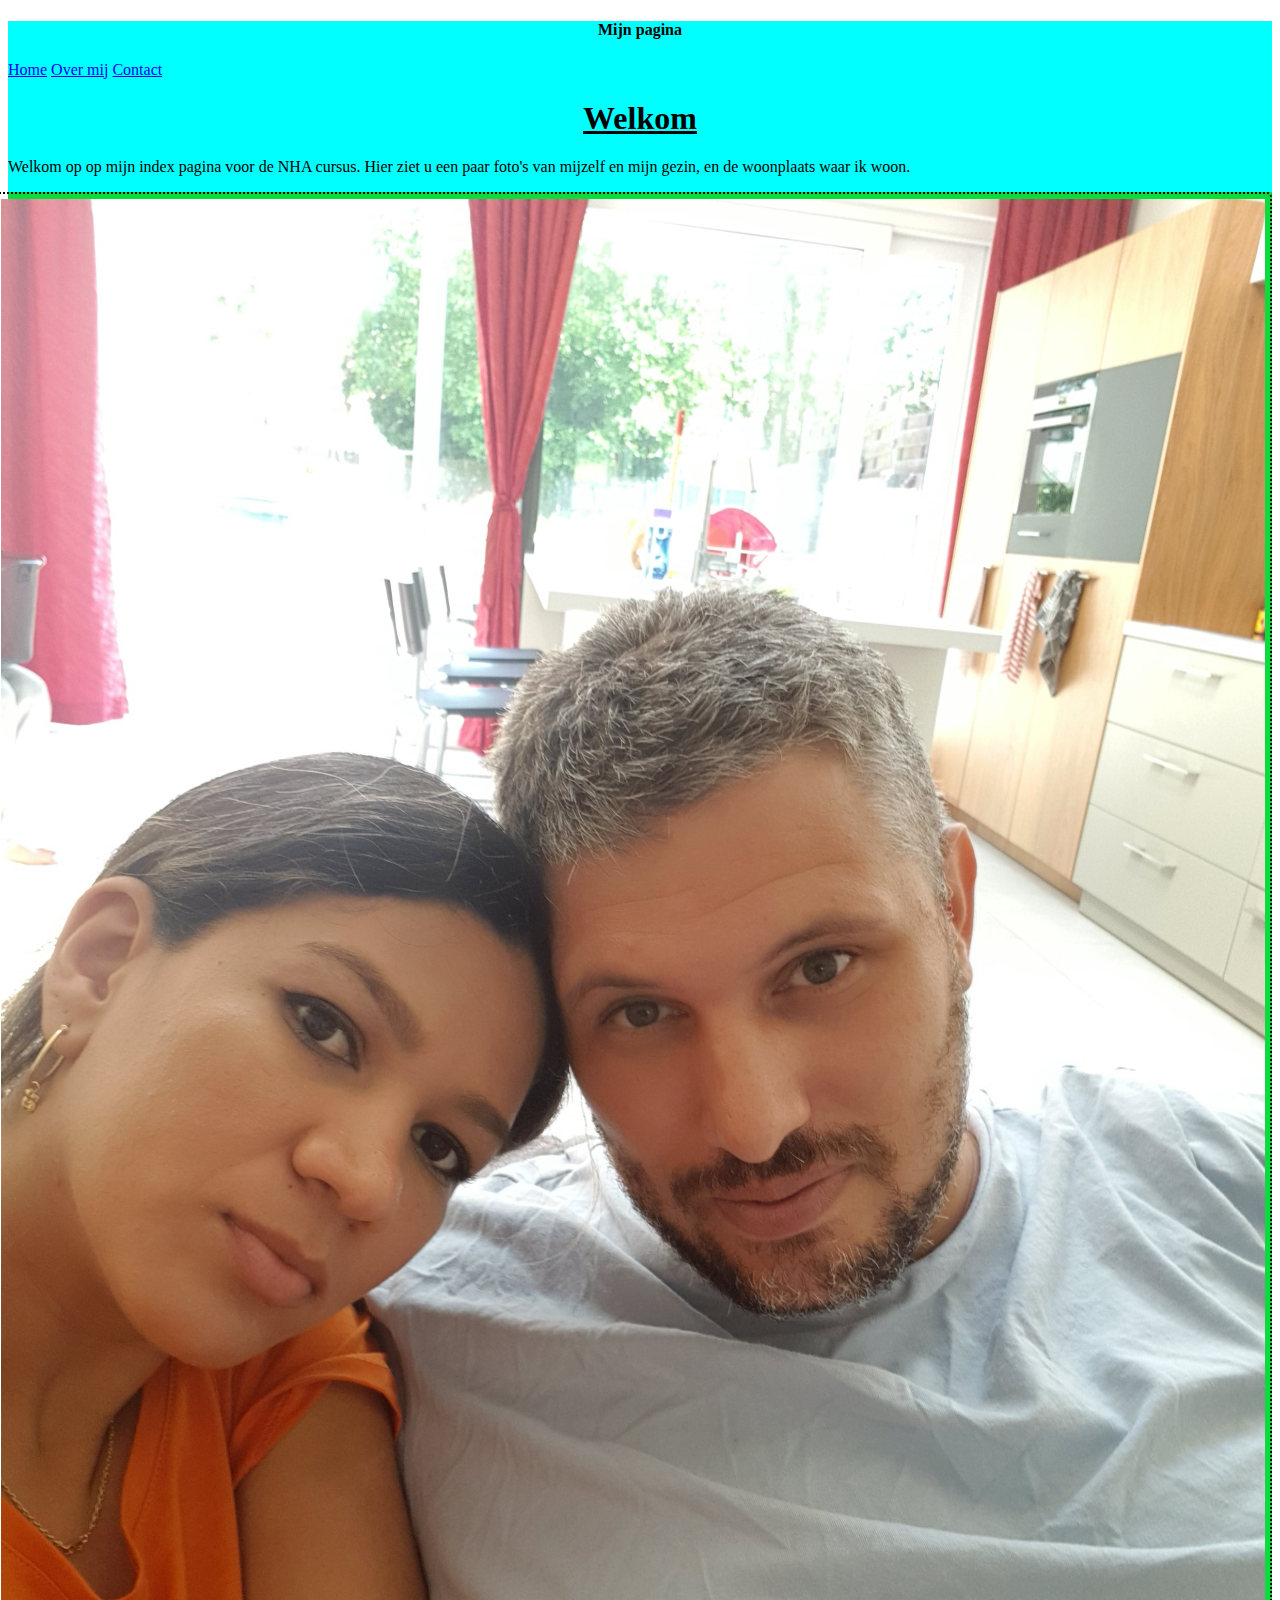
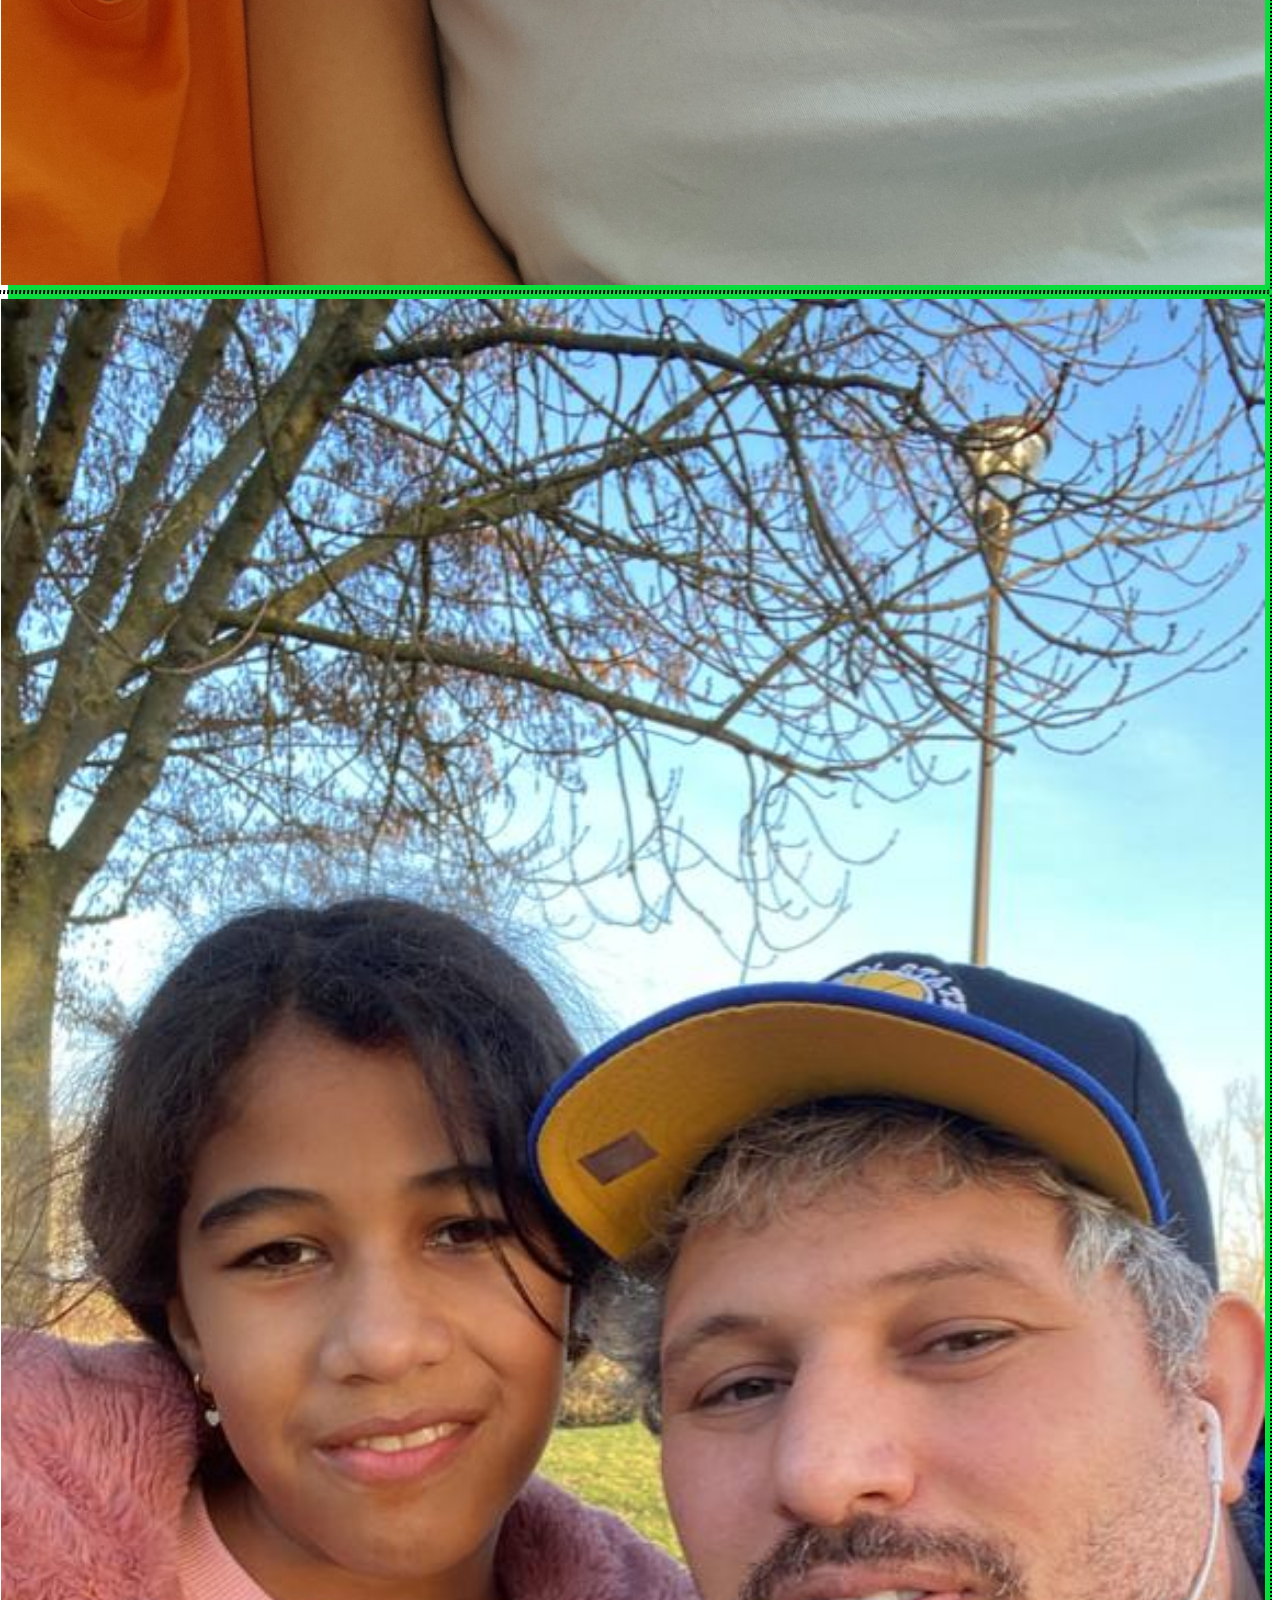
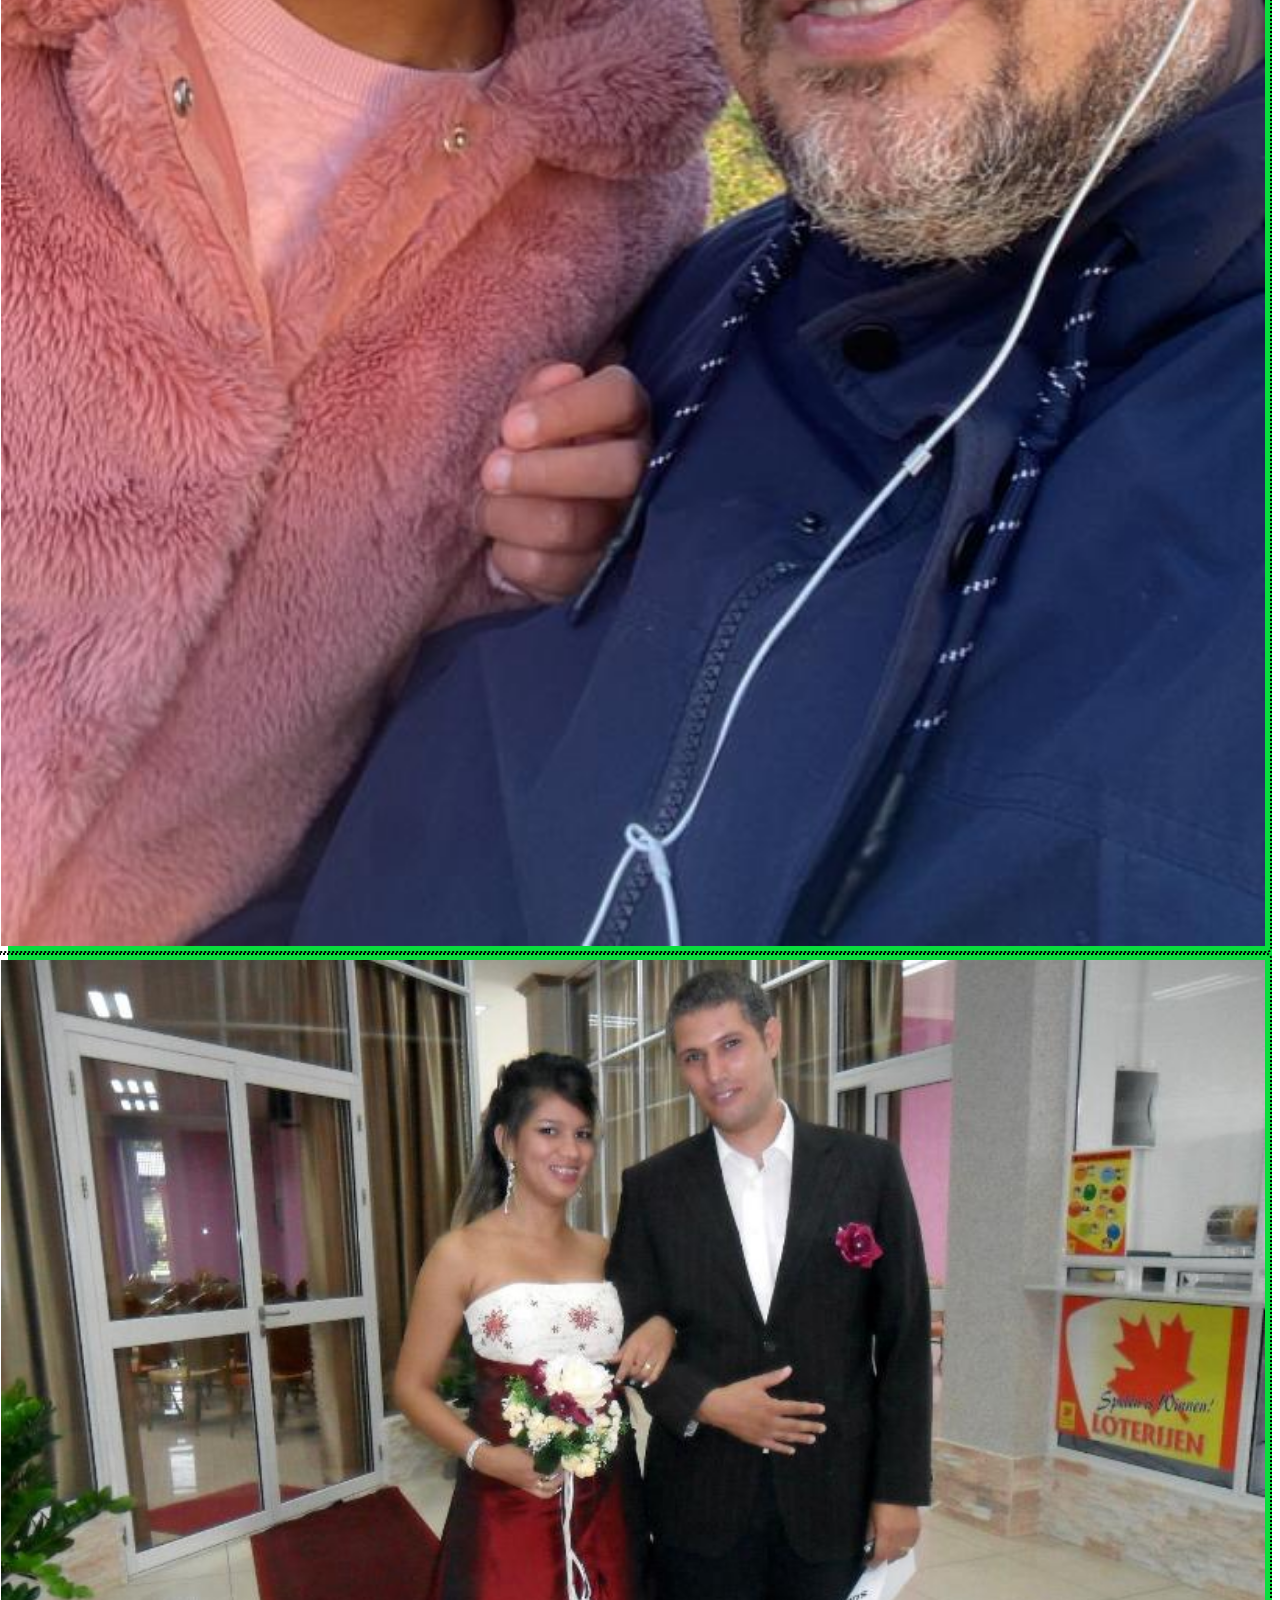
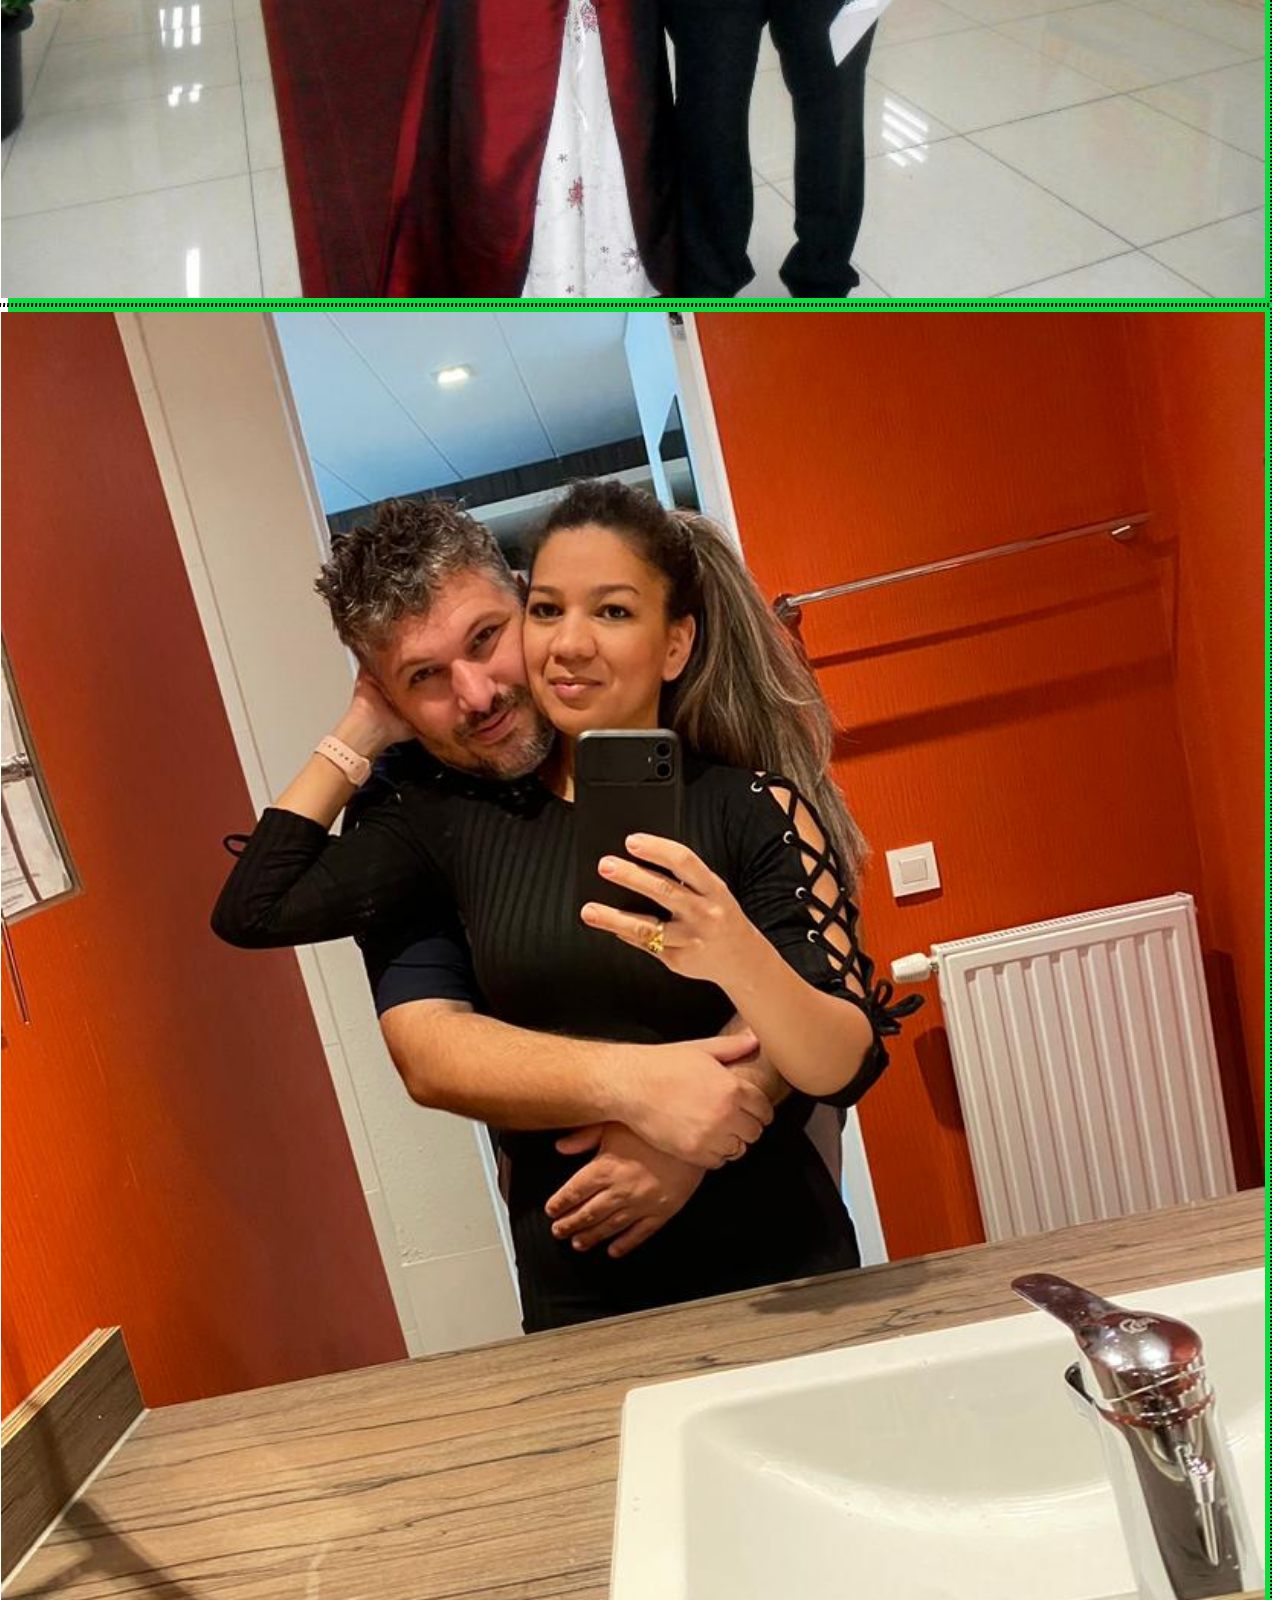
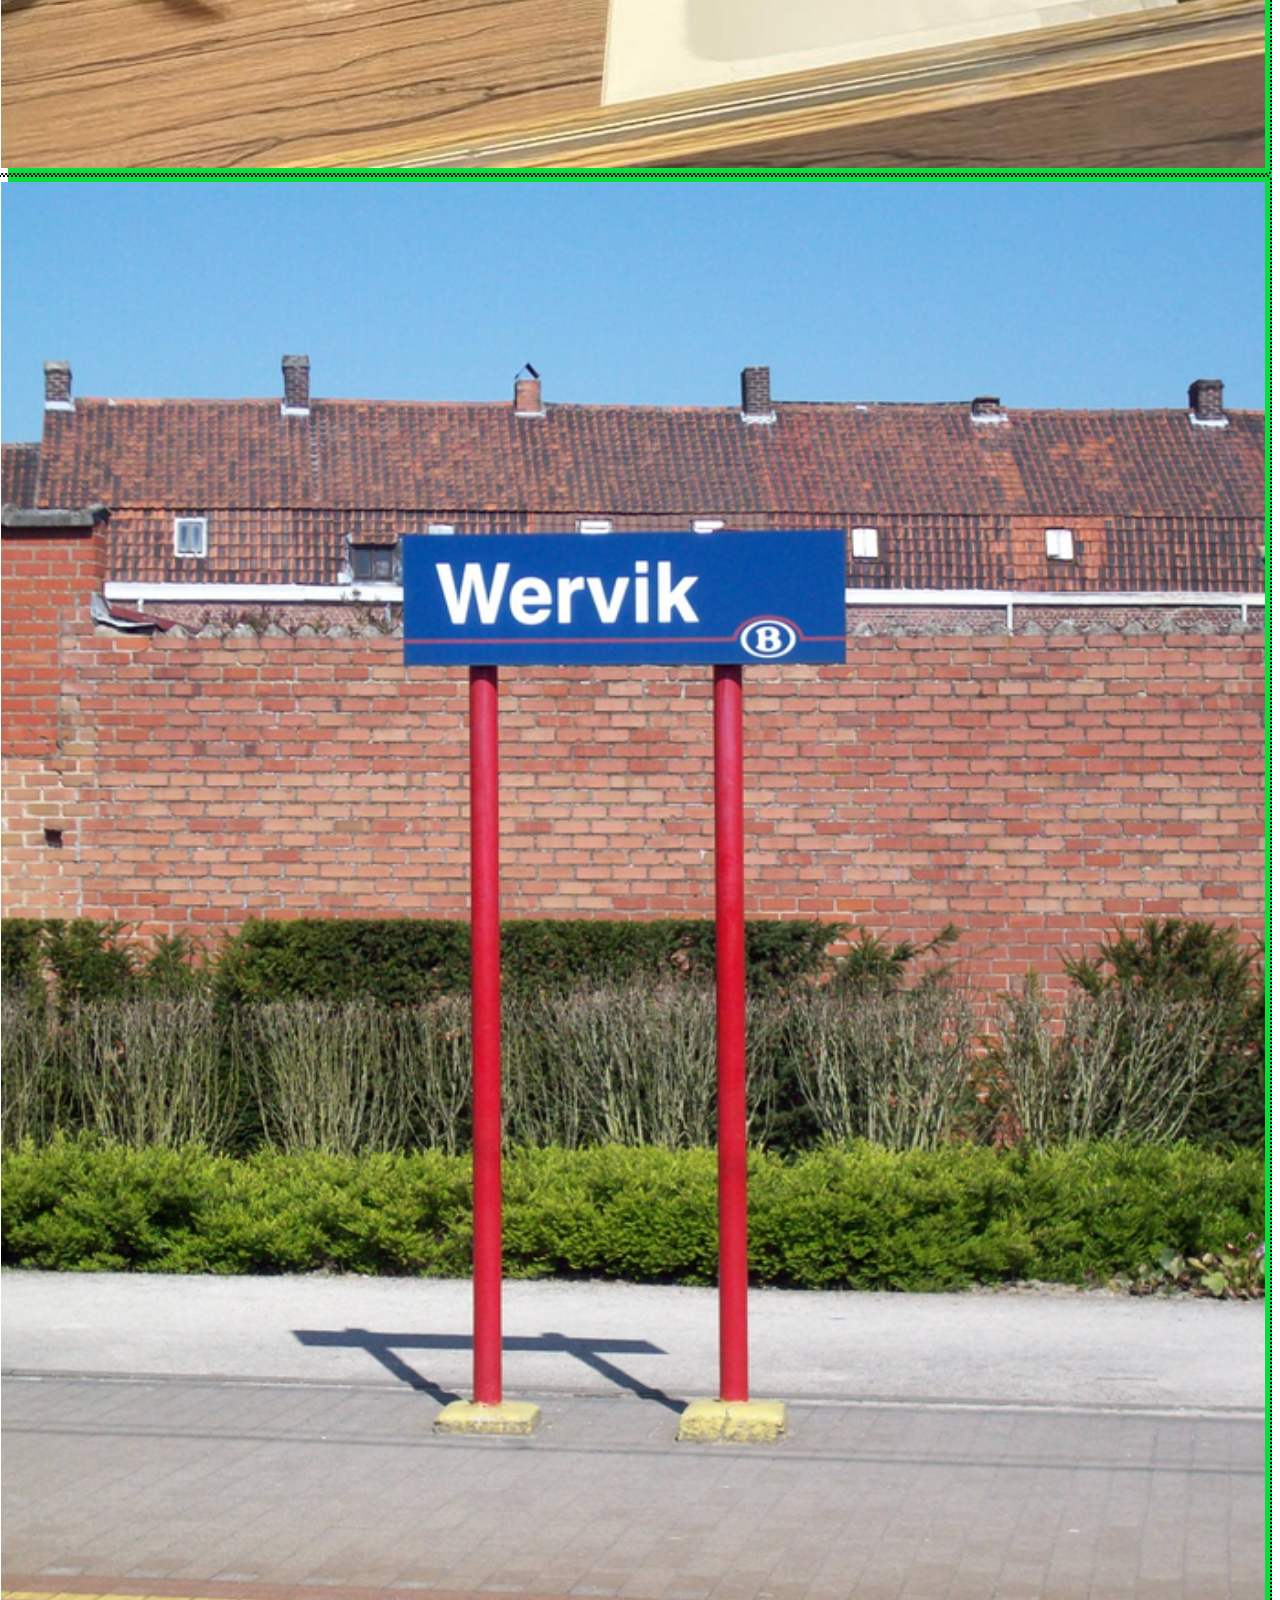
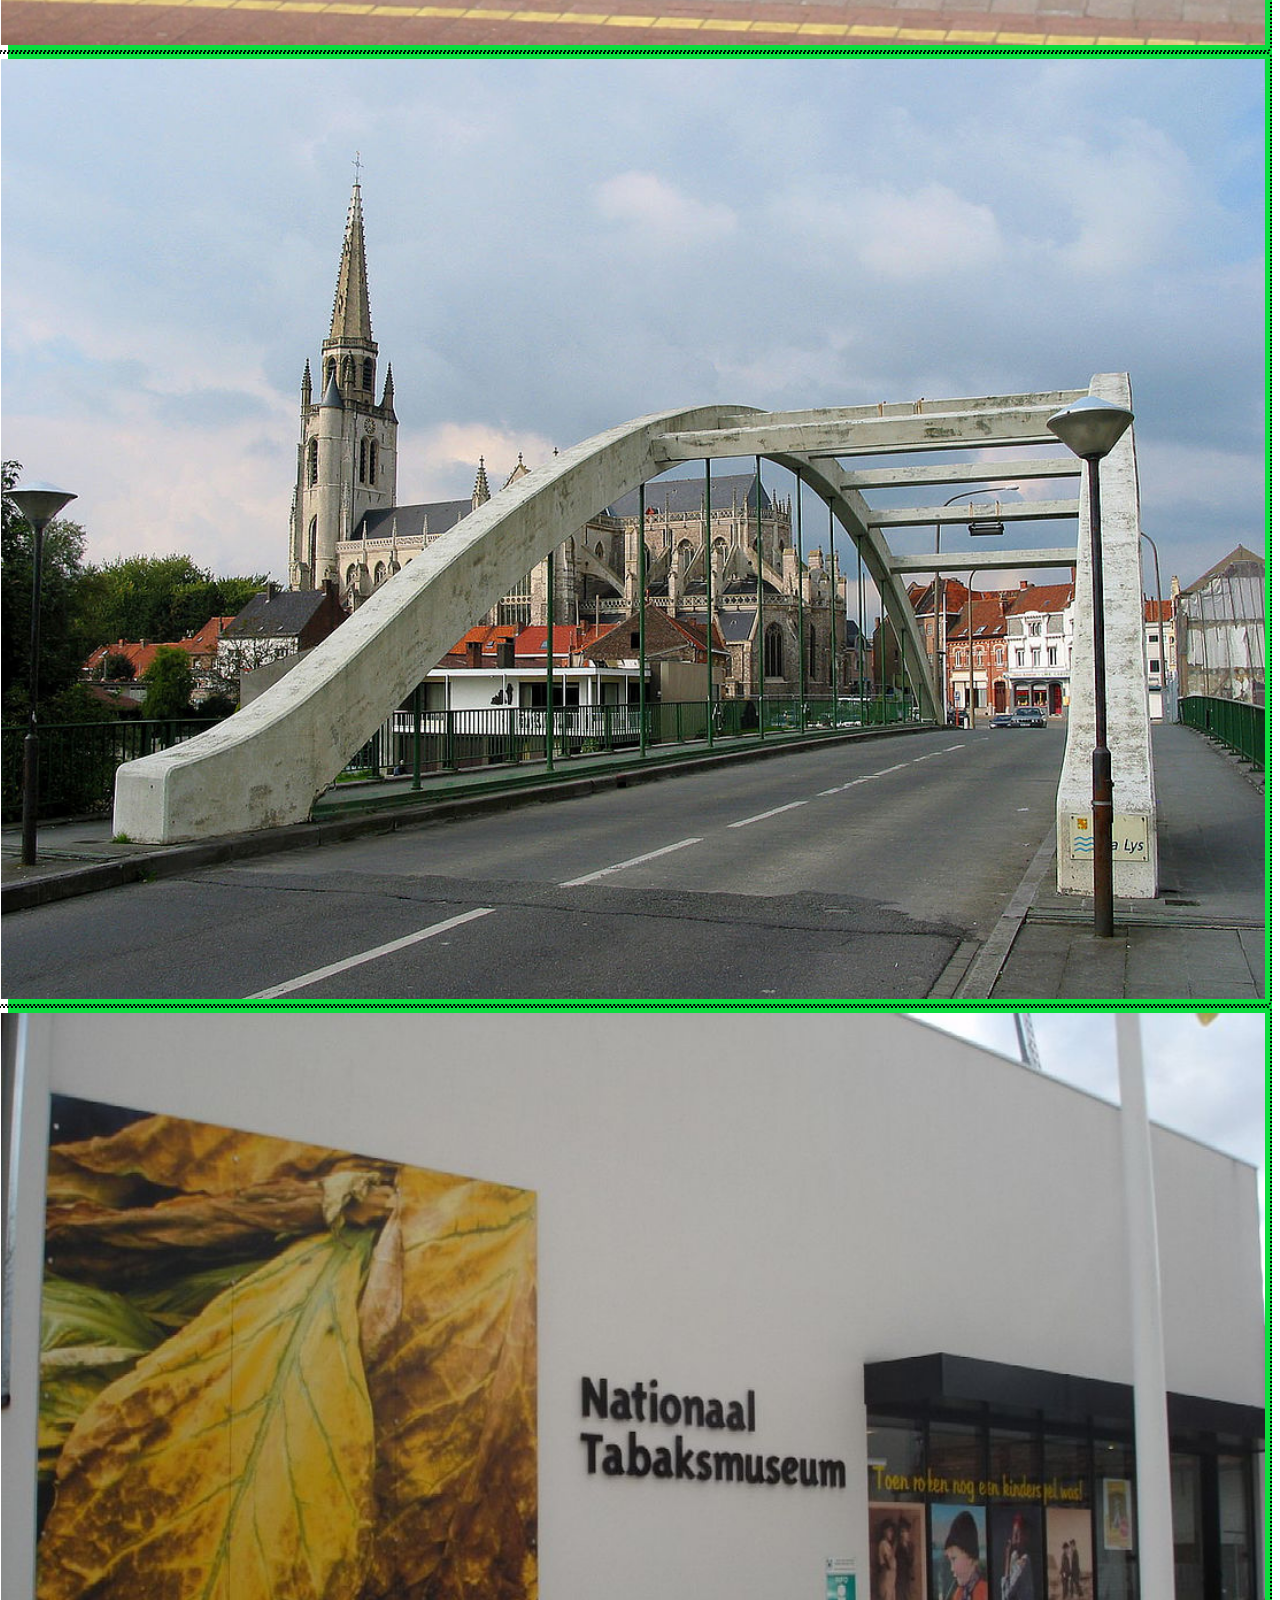
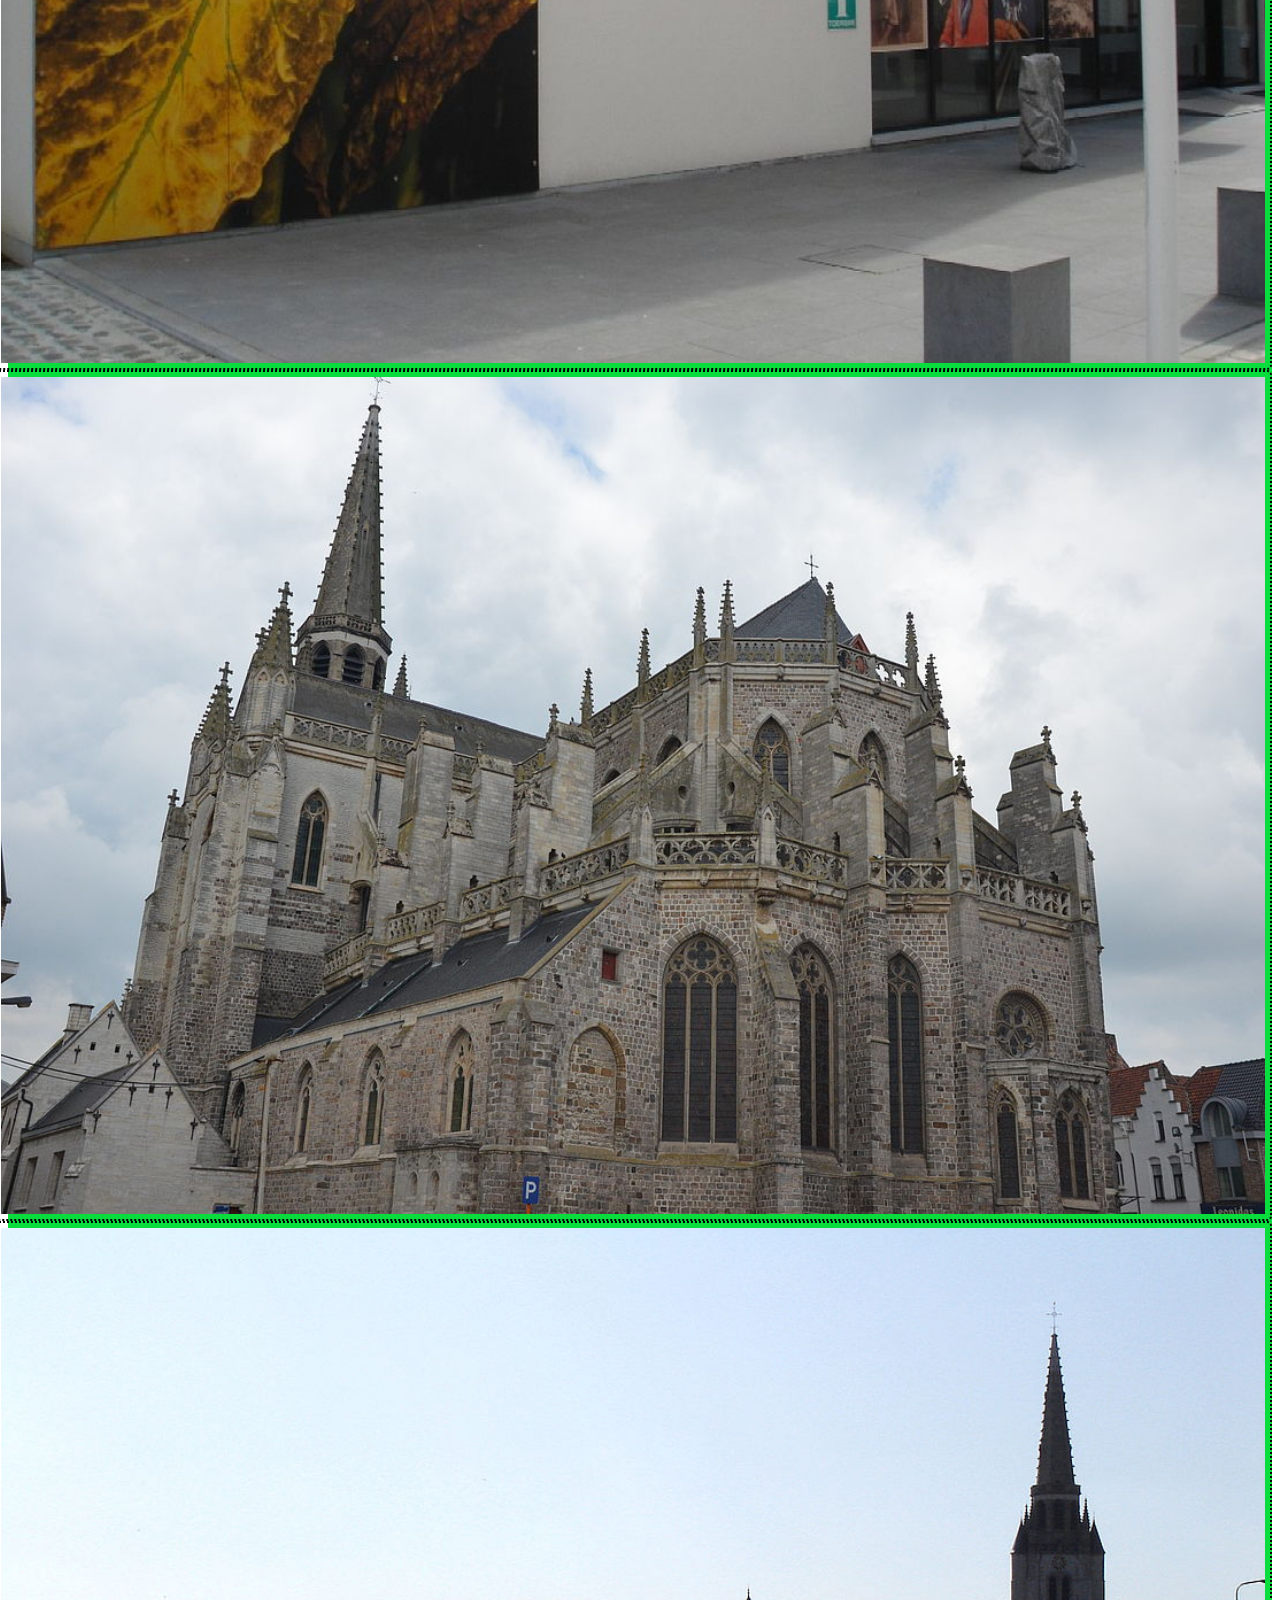
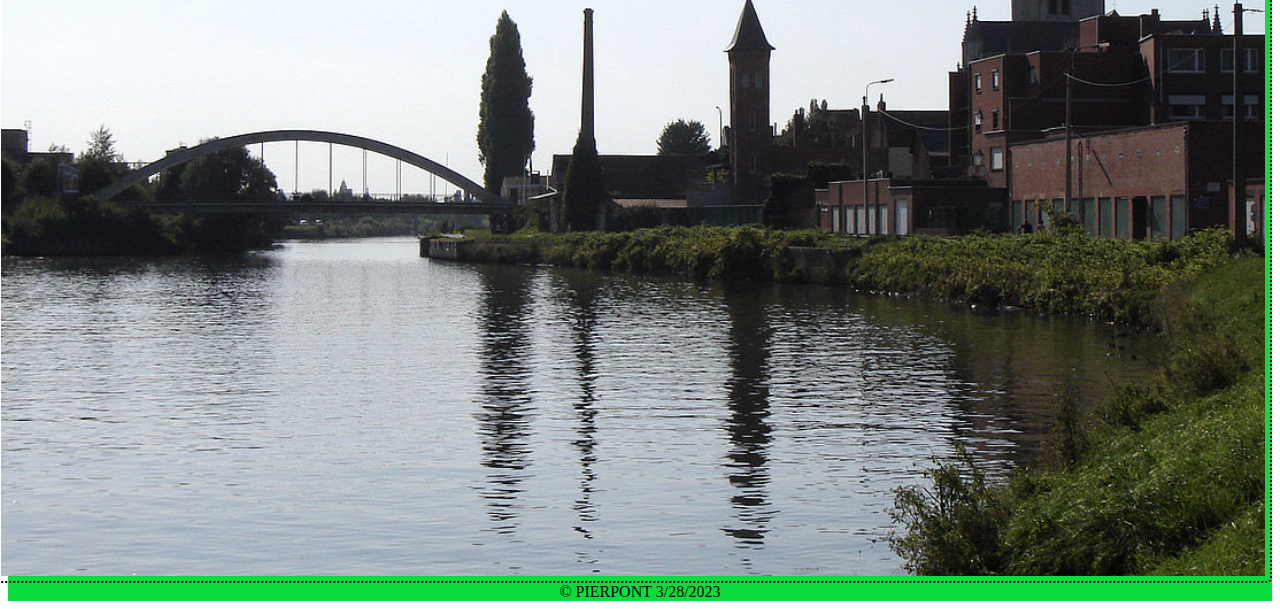
<file: index.html>
<!DOCTYPE html>
<html lang="nl">
<head>
<meta charset="utf-8">
<meta name="viewport" content="width=device-width, initial-scale=1">
<!-- Bootstrap-CSS -->
<link
href="https://cdn.jsdelivr.net/npm/bootstrap@5.0.0-beta2/dist/css/bootstrap.min.css"
rel="stylesheet"
integrity="sha384-BmbxuPwQa2lc/FVzBcNJ7UAyJxM6wuqIj61tLrc4wSX0szH/Ev+nYRRuWlolflfl"
crossorigin="anonymous">
<link rel="stylesheet" type="text/css" href="huiswerk.css">
<title>Home</title>
</head>

<body>
    
    <div class="container-sm" style="background-color: aqua;">
        <div class="row row-cols-3">
            <div class="col-12">
                <header class="mb-auto">
                    <div>
                    <h4 class="float-md-start mb-0">Mijn pagina</h4>
                    <nav class="nav nav-masthead justify-content-center float-md-end">
                    <a class="nav-link active" aria-current="page" href="https://prpierpont1980.github.io/huiswerkles22/index.html">Home</a>
                    <a class="nav-link" href="https://prpierpont1980.github.io/huiswerkles22/overmij.html">Over mij</a>
                    <a class="nav-link" href="https://prpierpont1980.github.io/huiswerkles22/contact.html">Contact</a>
                    </nav>
                    </div>
                    </header>
            </div>
            <div class="col"></div>
        <div class="col-12"><h1><u>Welkom</u></h1></div>
        <div class="col-12"><p class="fs-4">Welkom op op mijn index pagina voor de NHA cursus. Hier 
                ziet u een paar foto's van mijzelf en mijn gezin, en de woonplaats 
                waar ik woon.</p></div>
        <div class="col"><img src="fam1.jpg" title="Familie" alt="familie" class="img-responsive"></div>
        <div class="col"><img src="fam2.jpeg" title="Familie" alt="familie" class="img-responsive"></div>
        <div class="col"><img src="fam3.jpeg" title="Familie" alt="familie" class="img-responsive"></div>
        <div class="col"><img src="fam4.jpeg" title="Familie" alt="familie" class="img-responsive"></div>
        <div class="col"><img src="wervik2.png" title="Wervik" alt="woonplaats" class="img-responsive"></div>
        <div class="col"><img src="wervik3.jpg" title="Wervik" alt="woonplaats" class="img-responsive"></div>
        <div class="col"><img src="wervik4.jpg" title="Wervik" alt="woonplaats" class="img-responsive"></div>
        <div class="col"><img src="wervik1.jpg" title="Wervik" alt="woonplaats" class="img-responsive"></div>
        <div class="col"><img src="wervik5.jpg" title="Wervik" alt="woonplaats" class="img-responsive"></div>
        <div class="col-12">
            <footer>&#169; PIERPONT 3/28/2023</footer>
        </div>
        </div>
    </div>
<script src="https://cdn.jsdelivr.net/npm/bootstrap@5.0.0-beta2/dist/js/bootstrap.bundle.min.js"
    integrity="sha384-b5kHyXgcpbZJO/tY9Ul7kGkf1S0CWuKcCD38l8YkeH8z8QjE0GmW1gYU5S9FOnJ0"
    crossorigin="anonymous">
    </script>
</body>
</html>
</file>
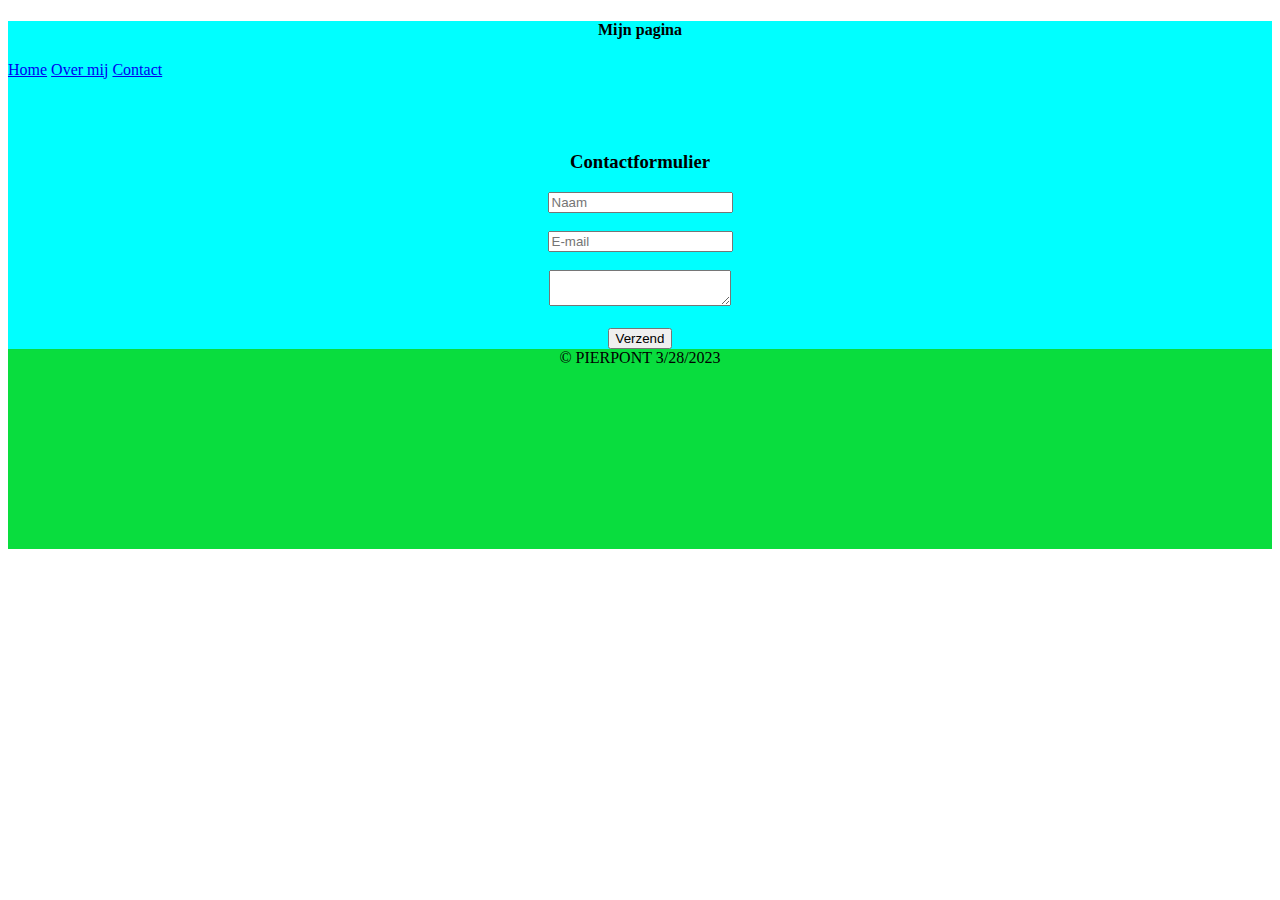
<file: contact.html>
<!DOCTYPE html>
<html lang="nl">
<head>
<!-- Verplichte metatags -->
<meta charset="utf-8">
<meta name="viewport" content="width=device-width, initial-scale=1">
<!-- Bootstrap CSS -->
<link
href="https://cdn.jsdelivr.net/npm/bootstrap@5.0.0-beta2/dist/css/bootstrap.min.css"
rel="stylesheet"
integrity="sha384-BmbxuPwQa2lc/FVzBcNJ7UAyJxM6wuqIj61tLrc4wSX0szH/Ev+nYRRuWlolflfl"
crossorigin="anonymous">
<link rel="stylesheet" type="text/css" href="huiswerk.css">
<title>Contact</title>
</head>
<body>
 <div class="container-sm" style="background-color: aqua;">
   <div class="row row-cols-3">
      <div class="col-12">
         <header class="mb-auto">
             <div>
             <h4 class="float-md-start mb-0">Mijn pagina</h4>
             <nav class="nav nav-masthead justify-content-center float-md-end">
             <a class="nav-link active" aria-current="page" href="https://prpierpont1980.github.io/huiswerkles22/index.html">Home</a>
             <a class="nav-link" href="https://prpierpont1980.github.io/huiswerkles22/overmij.html">Over mij</a>
             <a class="nav-link" href="https://prpierpont1980.github.io/huiswerkles22/contact.html">Contact</a>
             </nav>
             </div>
             </header>
    <div class="col-12"><br><br><br><h3>Contactformulier</h3></div>
    <div class="col-12"><form id="contactform" action="https://formspree.io/f/mvonyqqr" method="post">
    <input type="text" name="name" placeholder="Naam">
    <br>
    <br>
    <input type="email" name="_replyto" placeholder="E-mail">
    <br>
    <br>
    <textarea name="message" placeholder="Bericht">
    </textarea>
    <br>
    <br>
    <input type="submit" value="Verzend">
    <br>
    </form>
    </div>
    <div class="col-12">
      <footer>&#169; PIERPONT 3/28/2023</footer>
    </div>
      </div>
   </div>
 </div>
<script
src="https://cdn.jsdelivr.net/npm/bootstrap@5.0.0-beta2/dist/js/bootstrap.bundle.min.js"
integrity="sha384-b5kHyXgcpbZJO/tY9Ul7kGkf1S0CWuKcCD38l8YkeH8z8QjE0GmW1gYU5S9FOnJ0"
crossorigin="anonymous"></script>
</body>
</html>
</file>
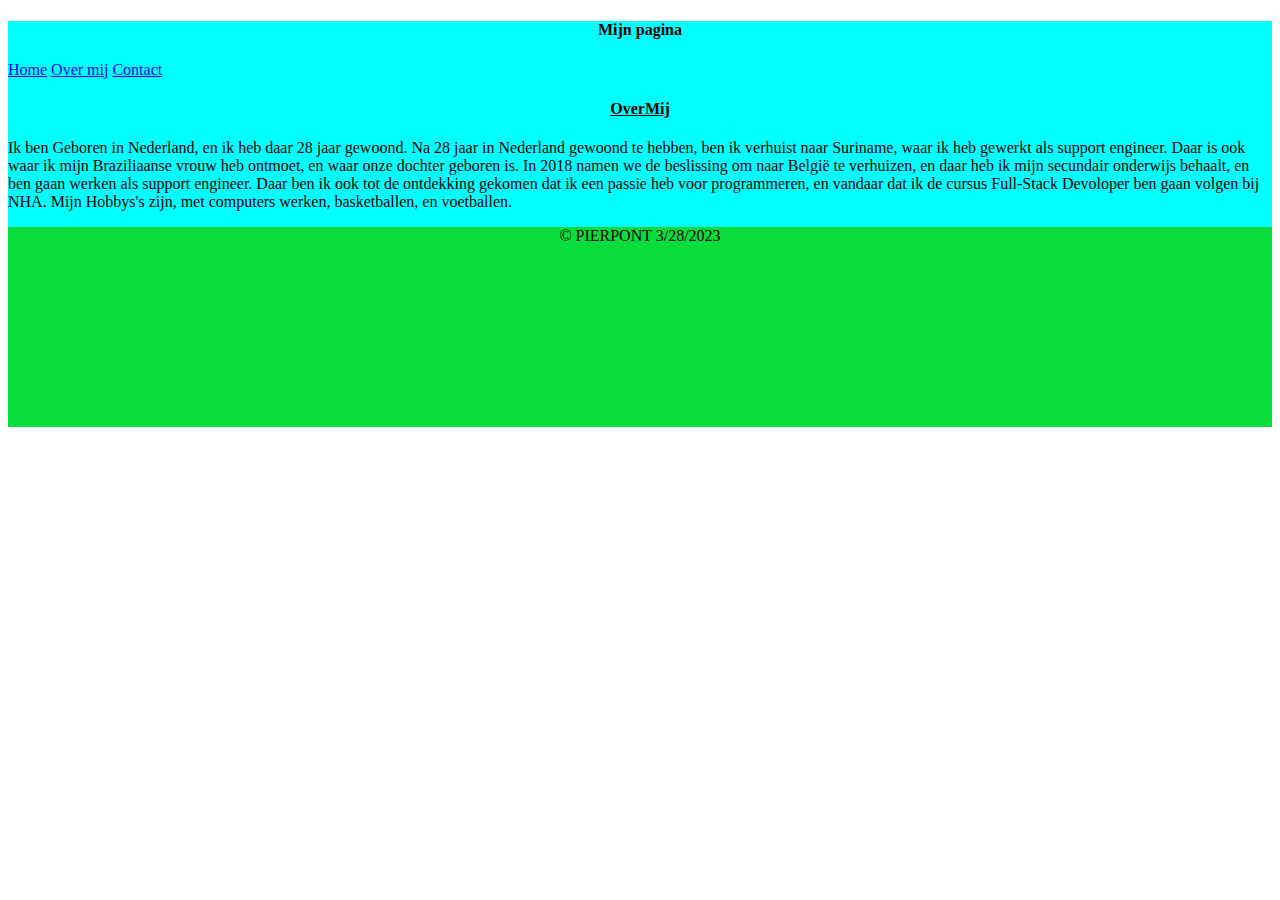
<file: overmij.html>
<!DOCTYPE html>
<html lang="nl">
<head>
<!-- Verplichte metatags -->
<meta charset="utf-8">
<meta name="viewport" content="width=device-width, initial-scale=1">
<!-- Bootstrap CSS -->
<link
href="https://cdn.jsdelivr.net/npm/bootstrap@5.0.0-beta2/dist/css/bootstrap.min.css"
rel="stylesheet"
integrity="sha384-BmbxuPwQa2lc/FVzBcNJ7UAyJxM6wuqIj61tLrc4wSX0szH/Ev+nYRRuWlolflfl"
crossorigin="anonymous">
<link rel="stylesheet" type="text/css" href="huiswerk.css">
<title>OverMij</title>
</head>
<body>
 <div class="container-sm" style="background-color: aqua;">
    <div class="row row-cols-3">
        <div class="col-12">
            <header class="mb-auto">
                <div>
                <h4 class="float-md-start mb-0">Mijn pagina</h4>
                <nav class="nav nav-masthead justify-content-center float-md-end">
                <a class="nav-link active" aria-current="page" href="https://prpierpont1980.github.io/huiswerkles22/index.html">Home</a>
                <a class="nav-link" href="https://prpierpont1980.github.io/huiswerkles22/overmij.html">Over mij</a>
                <a class="nav-link" href="https://prpierpont1980.github.io/huiswerkles22/contact.html">Contact</a>
                </nav>
                </div>
                </header>
        </div>
        <div class="col-12"><h4><u>OverMij</u></h4>
<p class="fs-5">
Ik ben Geboren in Nederland, en ik heb daar 28 jaar gewoond. Na 28 jaar in Nederland gewoond te hebben, ben ik verhuist naar Suriname, waar ik heb gewerkt als support engineer.
Daar is ook waar ik mijn Braziliaanse vrouw heb ontmoet, en waar onze dochter geboren is. In 2018 namen we de beslissing om naar België te verhuizen, en daar heb ik mijn 
secundair onderwijs behaalt, en ben gaan werken als support engineer. 
Daar ben ik ook tot de ontdekking gekomen dat ik een passie heb voor 
programmeren, en vandaar dat ik de cursus Full-Stack Devoloper ben gaan volgen bij NHA.
Mijn Hobbys's zijn, met computers werken, basketballen, en voetballen.
</p>
<div class="col-12">
    <footer>&#169; PIERPONT 3/28/2023</footer>
 </div>
 </div>
    </div>
 </div>
<script
src="https://cdn.jsdelivr.net/npm/bootstrap@5.0.0-beta2/dist/js/bootstrap.bundle.min.js"
integrity="sha384-b5kHyXgcpbZJO/tY9Ul7kGkf1S0CWuKcCD38l8YkeH8z8QjE0GmW1gYU5S9FOnJ0"
crossorigin="anonymous"></script>
</body>
</html>
</file>
<file: huiswerk.css>
.col img{
    float: right ;
    width: 100%;
    margin-left: 5px;
    border-radius: 5px;
    border: 2px dotted black;
    padding: 5px;
    }
h1{
    text-align: center;
}
h4{
    text-align: center;
}
h3{
    text-align: center;
}
form{
    text-align: center;
}
footer{
    min-height: 200px;
    background-color: rgb(9, 221, 62);
    clear: left;
    text-align: center;
}
</file>
